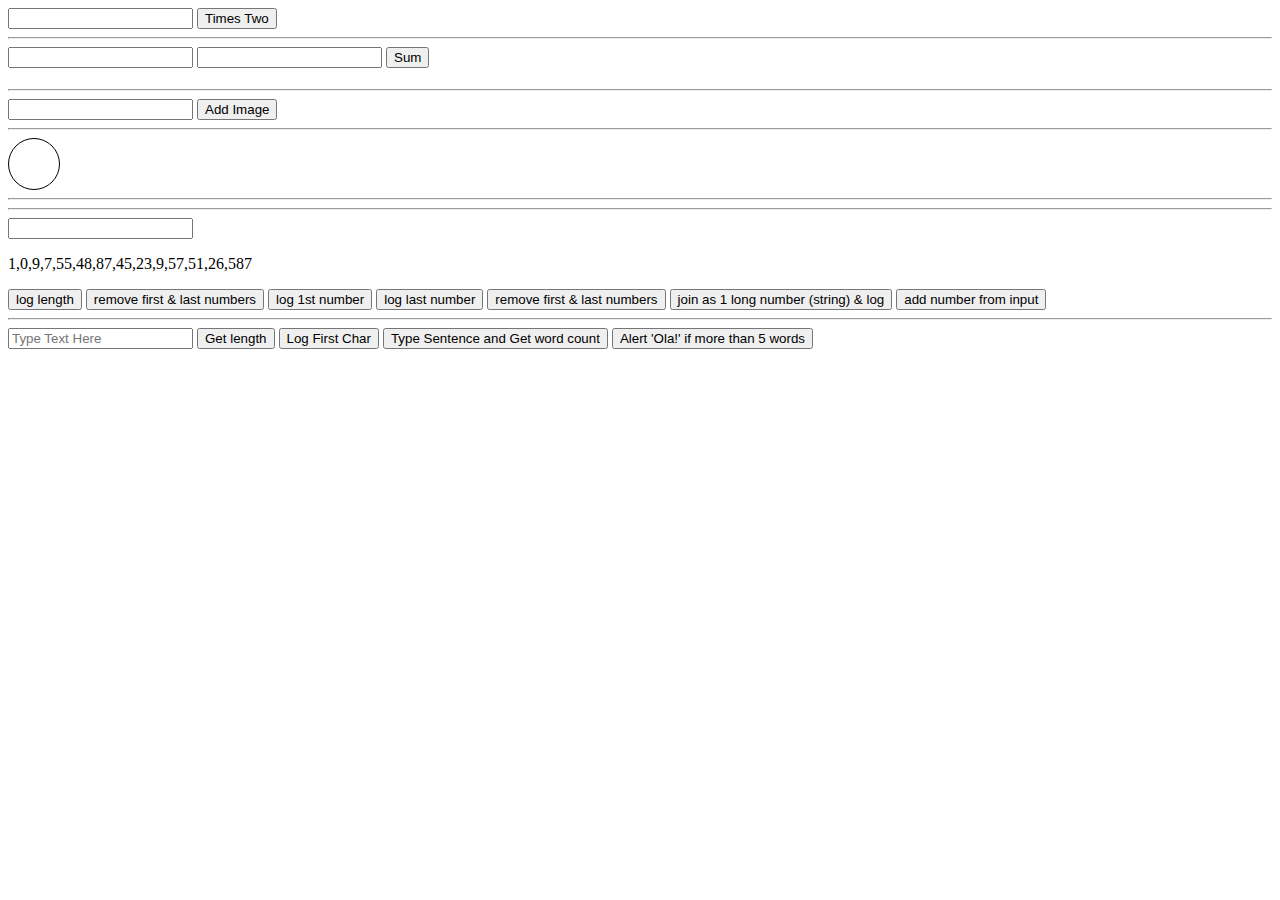
<file: old.html>
<!DOCTYPE html>
<html lang="en">

<head>
  <meta charset="UTF-8">
  <meta http-equiv="X-UA-Compatible" content="IE=edge">
  <meta name="viewport" content="width=device-width, initial-scale=1.0">
  <title>Document</title>
  <link rel="stylesheet" href="./index.css">
</head>

<body>

  <input type="number" id="timesTwo">
  <button onclick="timesTwo()">Times Two</button>

  <hr>
  <input type="number" id="sumNum1">
  <input type="number" id="sumNum2">
  <button>Sum</button>
  <h1></h1>

  <hr>

  <input type="text" class="imageSrc">
  <button onclick="addImgSrc()">Add Image</button>
  <img>

  <hr>

  <div id="circle" onmouseenter="addColour()" onmouseleave="removeColour()"></div>
  <hr>
  <hr>
  <input type="text">
  <p>1,0,9,7,55,48,87,45,23,9,57,51,26,587</p>
  <button>log length</button>
  <button>remove first & last numbers</button>
  <button>log 1st number</button>
  <button>log last number</button>
  <button>remove first & last numbers</button>
  <button>join as 1 long number (string) & log</button>
  <button>add number from input</button>


  <hr>
  <input type="text" placeholder="Type Text Here">
  <button>Get length</button>
  <button>Log First Char</button>
  <button>Type Sentence and Get word count</button>
  <button>Alert 'Ola!' if more than 5 words</button>

  <!-- Conditions -->
  <!-- Loops -->
  <!-- Timing -->


  <script src="./index.js">
  </script>
</body>

</html>
</file>
<file: index.css>
#circle {
  width: 50px;
  height: 50px;
  border-radius: 50%;
  border: 1px solid black;
}

.circleColor {
  background-color: blueviolet;
}
</file>
